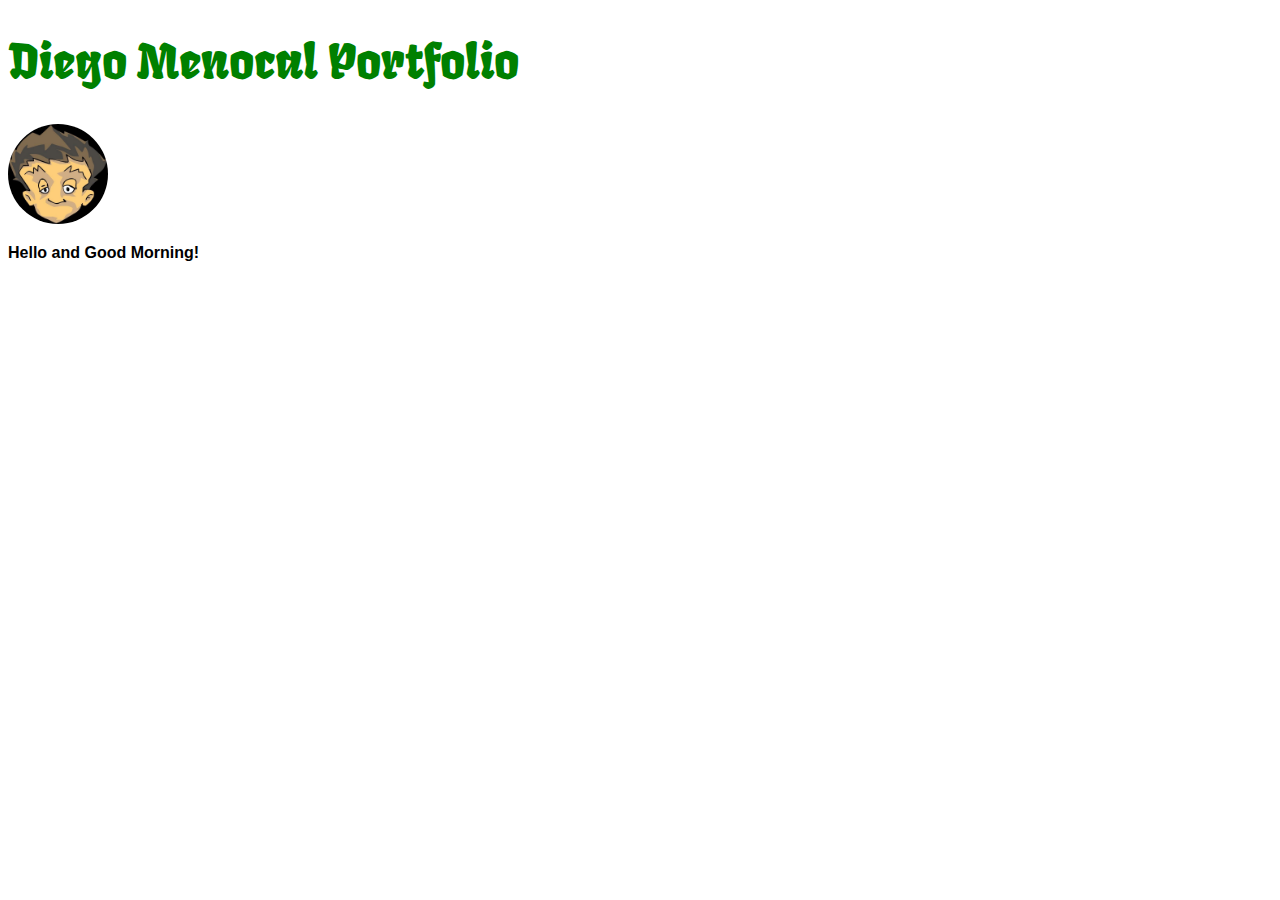
<file: art3870-diegomenocal/archive/index.html>
<!DOCTYPE html>
<html>
  <head>
    <meta charset="utf-8">
    <link rel="stylesheet" href="css/main.css" media="screen" charset="utf-8">
    <link href="https://fonts.googleapis.com/css?family=Fruktur" rel="stylesheet">
    <title>Diego Menocal Portfolio</title>

  </head>
  <body>
    <h1>Diego Menocal Portfolio</h1>

    <p> <img id="self" src="image/self.jpg" alt="Illustration of myself"> </p>

    <p><span id="greeting">hello!</span></p>

    <script language="JavaScript">
    var myDate = new Date();
    /* hour is before noon */
    if ( myDate.getHours() < 12 )
    {
        document.getElementById('greeting').innerHTML = "Hello and Good Morning!";
    }
    else  /* Hour is from noon to 5pm (actually to 5:59 pm) */
    if ( myDate.getHours() >= 12 && myDate.getHours() <= 17 )
    {
        document.getElementById('greeting').innerHTML = "Hello and Good Afternoon!";
    }
    else  /* the hour is after 5pm, so it is between 6pm and midnight */
    if ( myDate.getHours() > 17 && myDate.getHours() <= 24 )
    {
       document.getElementById('greeting').innerHTML = "Hello and Good Evening!";
    }
    else  /* the hour is not between 0 and 24, so something is wrong */
    {
        document.getElementById('greeting').innerHTML = "I'm not sure what time it is!";
    }

    </script>

  </body>
</html>
</file>
<file: art3870-diegomenocal/archive/css/main.css>
h1 {font: 24px/30px 'Fruktur', cursive;
    color: red;}

    p {font-size: 16px;
      font-style: normal;
      font-weight: bold;
      font-family: Verdana, sans-serif;}

@media screen and (min-width:0px) and (max-width:640px) {
  /* CSS code for small screens */
  h1 {font: 24px/30px 'Fruktur', cursive;
      color: red;}
}
@media screen and (min-width:641px) {
  /* CSS code for larger screens */
  h1 {font: 48px/60px 'Fruktur', cursive;
      color: green;}
}

#self {
height: 100px;
width: 100px;
-moz-border-radius: 50px;
border-radius: 50px;
}
</file>
